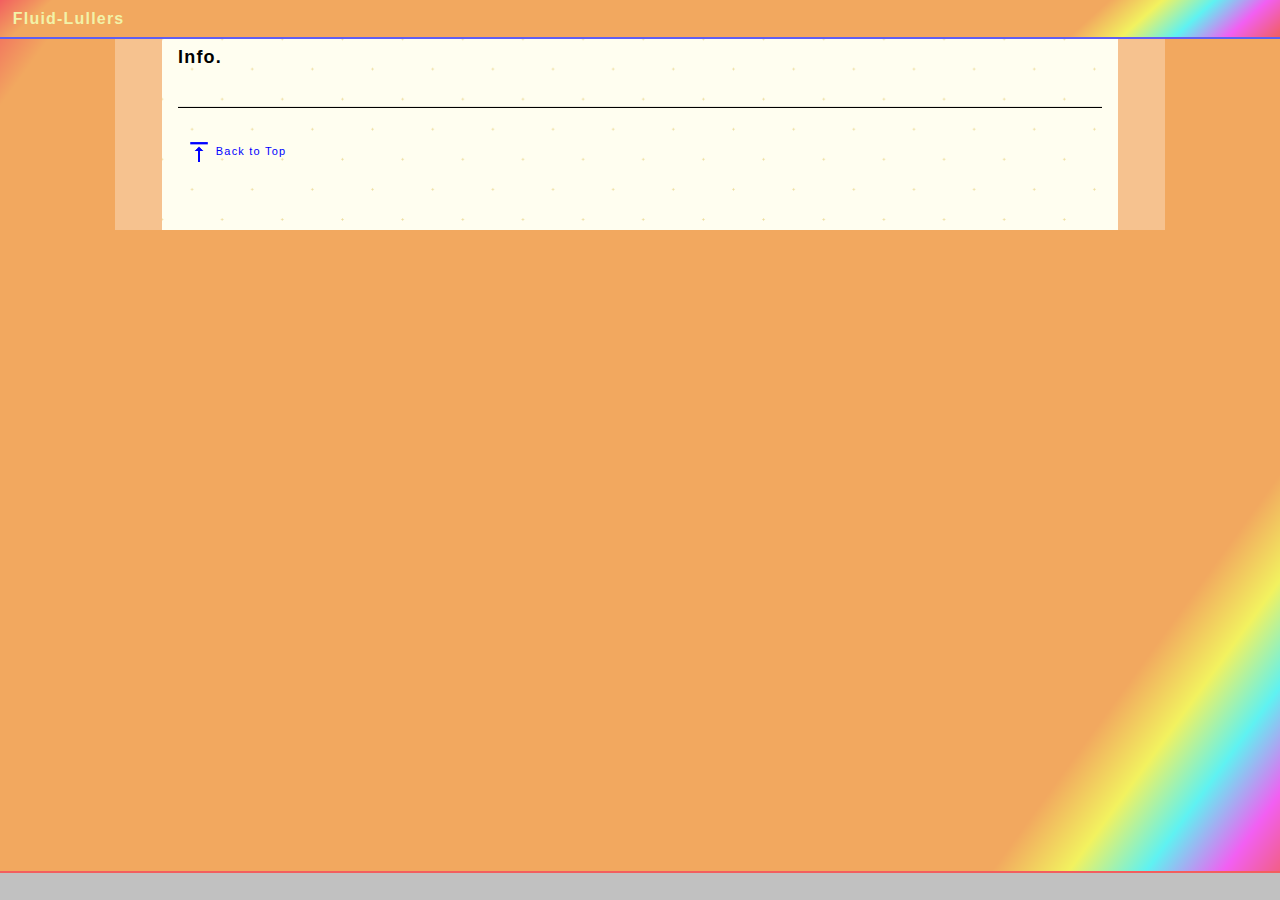
<file: info/index.html>
﻿

















































<!DOCTYPE html>
<html lang="ja"><head><meta charset="utf-8"><meta name="robots" content="none">
<meta name="viewport" content="width=device-width,initial-scale=1">
<link rel="icon" href="[data-uri]">
<link rel="stylesheet" type="text/css" href="./css/reset.css?qqq_8v1">
<link rel="stylesheet" type="text/css" href="./css/info1.css?qqq_8v1">
<link rel="stylesheet" type="text/css" href="./css/info9.css?qqq_8v1" media="screen and (min-width: 800px)">
<title>Info. : Fluid-Lullers</TITLE></head>
<body>
<div id="wrapper"><div id="boxA">Fluid-Lullers</div><div id="container">
<div id="boxB"><h3>Info.</h3>
<p></p><p></p><hr>
<div><a class="noline" href="#"><img src="[data-uri]" alt="Top" height="26" > Back to Top</a></div>
<!-- <div>｜　<a class="font_small" href="https://1drv.ms/xs/s!AmaG4-yewfalileWagNsIos2_t7x" target="_blank">連絡内容を送信する</a></div> -->
</div><!-- boxB左 -->

</div>
<div id="footer"></div>
</div></body></html>
<!-- <div class="txt"><a href="./" target="_blank"></a></div> -->
</file>
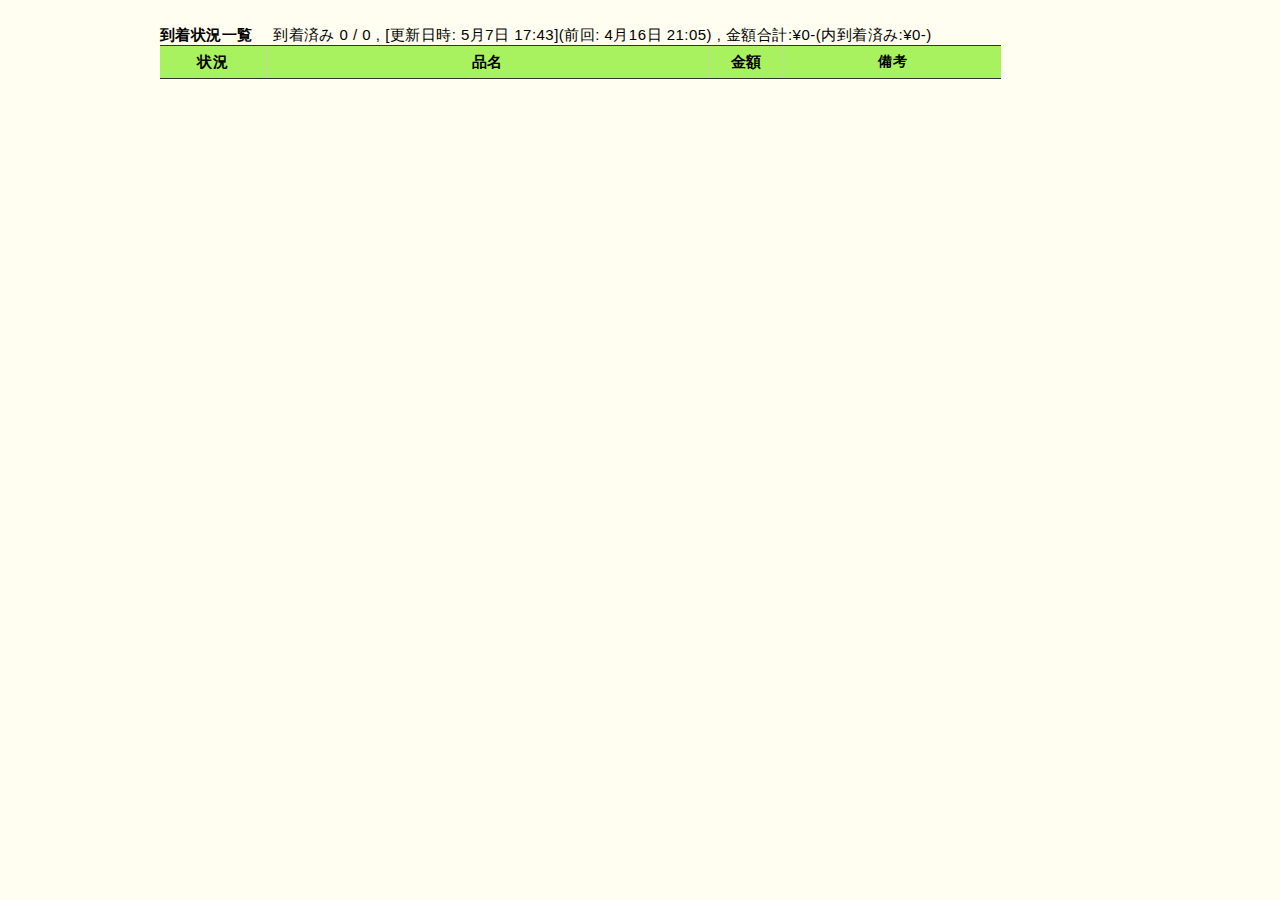
<file: info/items.html>
<!DOCTYPE html>
<html lang="ja"><head><meta charset="utf-8"><meta name="robots" content="none">
<link rel="stylesheet" type="text/css" href="./css/reset.css?qqq_8v1"><link rel="stylesheet" type="text/css" href="./css/items.css?qqq_8v1">
<TITLE>到着状況一覧 : Fluid-Lullers</TITLE></head>
<body><div id="n1"><span class="ft">到着状況一覧</span>　
<span>到着済み 0 / 0</span> , <span>[更新日時: 5月7日 17:43](前回: 4月16日 21:05)</span> , <span>金額合計:&yen;0-(内到着済み:&yen;0-)</span>

<table id="n2"><tr><th class="wid1">状況</th><th class="wid2">品名</th><th class="wid3">金額</th><th class="wid4">備考</th></tr>
</table></div></body></html>
</file>
<file: info/css/info1.css>
﻿@charset "utf-8";

html {
  font-size: 70%;overflow-y: scroll;
  width: 100%;height: 100%;text-align: center;word-wrap: break-word;overflow-wrap: break-word;}
body {
  width: 100%;height: 100%;text-align: center;word-wrap: break-word;overflow-wrap: break-word;}
div {
  font: normal 15px meiryo, sans-serif;margin: 0;padding: 0;border: #5F5F5F solid 0;
  display: inline-block;text-align: left;letter-spacing: .08rem;line-height: 1.84;}
#wrapper {
  background: linear-gradient(126deg, #F25F5F, #F2A85F 4%, #F2A85F 84%, #F2F25F, #5FF2F2, #F25FF2, #F25F5F);
  height: auto !important ;min-height: 100vh;overflow-y: hidden;position: relative;width: 100%;
  text-align: center;margin: 0 0 -10px 0;}
#container {
  width: 98%;height: 100%;margin: 0 auto;background: rgba(255, 255, 255, .3);}
#boxA {
  color: #F2F2A8;font-weight: bold;font-size: 16px;border-bottom: 2px solid #5F5FF2;width: 98%;padding: 0.3% 1%;
  background: linear-gradient(138deg, #F25F5F, #F2A85F 4%, #F2A85F 84%, #F2F25F, #5FF2F2, #F25FF2, #F25F5F);}
#boxB {
  width: 98%;padding: 0 .5%;margin: 0 .5%;float: left;border: #A8A8A8 solid 0;background: #FFFEF0;
  padding-bottom: 62px;}
#boxC {
  width: 0%;margin: 0 auto;}
#boxE {
  width: 96%;margin: 0;padding: 0;}
#footer {
  position: absolute;bottom: -10px;width: 100%;height: 1.1rem;padding: 10px 0;background: #C1C1C1;clear: both;
  display: block;border-top: 2px solid #F25F5F;}
a {
  color: #00F;padding: 0 .2rem;display: inline-block;border-bottom: 1px solid #00F;text-decoration: none;
  line-height: 1.5;transition: background-color .18s, color .18s, border-radius .18s;}
a:visited {
  color: #00F;}
a.noline {
  color: #00F;font: normal 11px meiryo, sans-serif;margin-top: 1rem;padding: .2rem .5rem;display: inline-block;
  border: 0px dashed #DDF;text-align: center;}
a:hover {
  background-color: #39F;color: #FFF;
  border-radius: 8px;transition: background-color .36s, color .36s, border-radius .54s;}
h3 {
  font: bold 18px meiryo, sans-serif;margin: .5rem 0;}
hr {
  margin: 0;padding: .8rem 0 0 0;box-shadow: 0 -1px rgba(48, 48, 48, .1);}
img {
  vertical-align: middle;}
ul, li{
  list-style-type: none;margin: 0;}
p {
  font-size: medium;padding: 8px 2rem;letter-spacing: .03rem;line-height: 0;}
.bg_border {
  border: #000 solid 1px;margin: 2px .2rem;padding: .2rem .1rem;}
.black {
  background: #222;color: #FFF;letter-spacing: 0;margin: 4px;padding: 7px;}
.blt {width: 90%;
  border-bottom: 1px dashed #CCC;border-left: 3px solid #5FF25F;border-top: 1px dashed #CCC;display: block;
  font-weight: bold;line-height: 1.5;margin: .6rem 0 .3rem 0;padding: .5rem;
  box-shadow: 2px 2px 8px 1px rgba(48, 48, 48, .1);}
.blt_gray {width: 90%;
  border-bottom: 1px dashed #CCC;border-left: 3px solid #5FA85F;border-top: 1px dashed #CCC;display: block;
  font-weight: bold;line-height: 1.5;margin: .6rem 0 .3rem 0;padding: .5rem;
  box-shadow: 2px 2px 8px 1px rgba(48, 48, 48, .1);}
.font_reset {
  font: normal 15px meiryo, sans-serif;}
.font_small {
  font: normal 13px meiryo, sans-serif;}
.fred  {
  color: #F00;}
.txt {
  margin: 0 1rem;width: 40rem;}
.marquee {
  background-color: #FEC;border: 1px solid #AAF;height: 1.5rem;padding: .1rem 0;margin: 12px 0 0 20px;
  width: 600px;overflow-x: hidden;overflow-y: scroll;}
.marquee p {
  animation: marquee 1.8s ease-out 0s 1 normal;font: normal 12px meiryo, sans-serif;
  line-height: 1.6;margin: 0;padding: .1rem .4rem;}
    @keyframes marquee {
  from {margin: 0 0 0 100%;width: 200%;} to {margin: 0%;width: 100%;}}
.lat1 {
  float: left;margin: 3px 2rem 0 0;width: 210px;}
.lat3 {
  clear: both;display: inline-block;margin: 0;}
.narrow {
  display: block;font-size: 3px;padding: 0;}
.rowcol {
  background: #FFFEFE;cursor: pointer;letter-spacing: .03rem; margin: 0 1rem;
  padding: 2px 7px;width: 35rem;height: 22px;resize: none;}
.rowcol:hover {
  background-color: #CEF;}
.small {
  overflow: hidden;}
iframe {
  border: #000 solid 1px;margin: 2px 2px -50px 2px;overflow-y: scroll;
  transform: scale(.4);transform-origin: 0 0;width: 1050px;}
label::after {
  content: "＋ 続きを開く";}
.menu label {
  border: 1px #00F dashed;color: #00F;cursor: pointer;padding: 3px;z-index: 20;display: inline-block;
  line-height: 1.5;font-size: 14px;margin: 0 0 .4rem 0;
  transition: background-color .36s, color .36s, border-radius .36s;
  box-shadow: 3px 3px 8px 2px rgba(128, 128, 255, .3);}
.menu label:hover{
  background-color: #39F;color: #FFF;
  border-radius: 15px;transition: background-color .54s, color .54s, border-radius .72s;}
.menu input[type="checkbox"] {
  display: none;}
#full iframe {
  height: 50rem;margin:2px 2px -30rem 10px;overflow-y: scroll;width: 1050px;}
input[type="checkbox"].on-off:checked + label + ul {
  height: 100%;visibility: visible;}
input[type="checkbox"].on-off:checked ~ ul.rev {
  display: none;height: 0;overflow: hidden;}
input[type="checkbox"].on-off + label + ul {
  height: 0;overflow: hidden;visibility: hidden;}
input.on-off:checked + label::after {
  content:"－ 閉じる";}
::selection {
  background: #39F;color: #FFF;}

.col_cen {border: 1px #333 dashed;column-count: 2;column-rule: solid #888 1px;
  line-height: 1.84;margin: .5rem;padding: 1rem;height: auto;width: 99%;}
.col_cen p {break-after: column;break-inside: avoid-column;margin: 2px;font-size: 15px;
  line-height: 1.84;padding: 2px;}
.hid0 {
  visibility: hidden;}
</file>
<file: info/css/info9.css>
﻿@charset "utf-8";

html {
  font-size: 94%;}
#wrapper {
  background: linear-gradient(126deg, #F25F5F, #F2A85F 4%, #F2A85F 84%, #F2F25F, #5FF2F2, #F25FF2, #F25F5F);
  height: auto !important ;min-height: 100vh;overflow-y: hidden;position: relative;width: 100%;
  text-align: center;margin: 0 0 -10px 0;}
#container {
  width: 1050px;height: 100%;margin: 0 auto;background: rgba(255, 255, 255, .3);}
#boxB {
  width: 88%;padding: 0 1.5%;margin: 0 4.5%;float: left;border: #A8A8A8 solid 0;background: #FFFEF0;
  padding-bottom: 62px;background-image: radial-gradient(#EFDEA0 2%, rgba(255,255,255,0) 3%),
  radial-gradient(#EFDEA0 2%, rgba(255,255,255,0) 3%);background-size: 4rem 4rem;
  background-position: 0 0, 2rem 2rem;}
#footer {
  position: absolute;bottom: -10px;width: 100%;height: 1.1rem;padding: 10px 0;background: #C1C1C1;clear: both;
  display: block;border-top: 2px solid #F25F5F;}
.rowcol {
  background: #FFFEFE;width: 35rem;}
.small {
  width: 1050px;height: 100vh;}
iframe {
  margin: 8px 10px -10px 20px;transform: scale(.8);transform-origin: 0 0;}
#full iframe {
  height: 40rem;margin:8px 10px -8rem 20px;width: 1050px;}
</file>
<file: info/css/items.css>
﻿@charset "utf-8";

html,body {
  background: #FFFEF0;width: 100%;height: 95%;margin: 0;text-align: center;word-wrap: break-word;overflow-wrap: break-word;}
div {
  width: 960px;font: normal 15px meiryo, sans-serif;
  letter-spacing: .03rem;margin: 10px auto;padding: 1rem;border: 0;text-align: left;}
p {
  font-weight: bold;line-height: 1.5;}
span {
  display: inline-block;}
td,th {
  border-right: dashed 1px #CCC;border-collapse: collapse;line-height: 1.71;}
table,th {
  border-bottom: solid 1px #333;border-top: solid 1px #333;border-collapse: collapse;}
td:nth-of-type(4n),th:nth-of-type(4) {
  border-right: none 0px;}
tr:nth-of-type(odd) {
  background-color: #E0FEE0;}
td {
  text-align: left;padding: .2rem .8rem;}
th {
  text-align: center;padding: .2rem .8rem;background-color: #A8F25F;white-space: nowrap;}
div.table {
  text-align: center;}
.ft{
  font-weight: bold;}
.wid1 {
  width: 5rem;}
.wid2 {
  width: 26rem;}
.wid3 {
  font-size: 15px;width: 3rem;}
.wid4 {
  font-size: 14px;width: 12rem;}
.itb {
  word-break: break-all;}
.itc {
  font-size: 14px;padding: .2rem 0rem;text-align: center;white-space: nowrap;}
.itd {
  font-size: 13px;padding: .2rem .4rem;word-break: break-all;}
.hid0 {
  visibility: hidden;}
</file>
